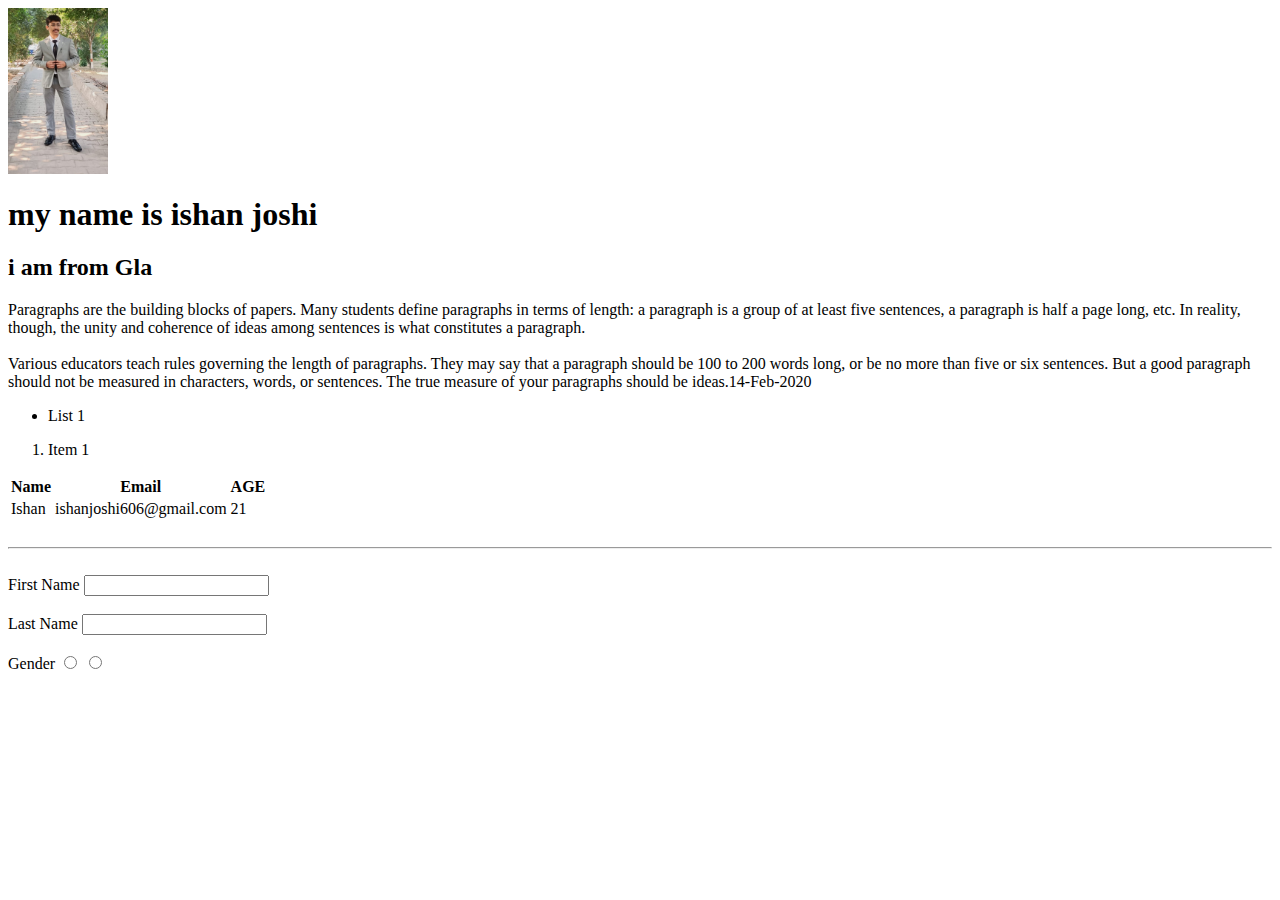
<file: Untitled.html>
<html>
	<img src = "Ishan.jpg" alt ="my sample image" width ="100">
<head>
<title>ISHAN</title>

</head>

<body>
<h1>my name is ishan joshi</h1>
<h2> i am from Gla</h2>
<div>
<p1>Paragraphs are the building blocks of papers. Many students define paragraphs in terms of length: a paragraph is a group of at least five sentences, a paragraph is half a page long, etc. In reality, though, the unity and coherence of ideas among sentences is what constitutes a paragraph.</p1>
</div><br>
<div>
<p2>Various educators teach rules governing the length of paragraphs. They may say that a paragraph should be 100 to 200 words long, or be no more than five or six sentences. But a good paragraph should not be measured in characters, words, or sentences. The true measure of your paragraphs should be ideas.14-Feb-2020</P2>
</div>
<ul> 
<li>List 1</li>
</ul>

<ol>
<li>Item 1</li>
</ol>

<table>
<thead>
<tr>

<th>Name</th>
<th>Email</th>
<th>AGE</th>
</tr>
</thead>
<tbody>
<tr>
<td>Ishan</td>
<td>ishanjoshi606@gmail.com</td>
<td> 21 </td>



</tbody>
</table>
<br>
<hr>
<br>

<form action ="process.php" method = "POST">
<div>
	<label>First Name</label>
	<input type ="text" name = "FirstName">
</div>
<br>
<div>
	<label>Last Name</label>
	<input type ="text" name = "lastName">
</div>
<br>
<div>
	<label>Gender</label>
	<input type ="radio" value = "Male">
	<input type ="radio" value = "FeMale">
</div>
</form>

</body>
</file>
